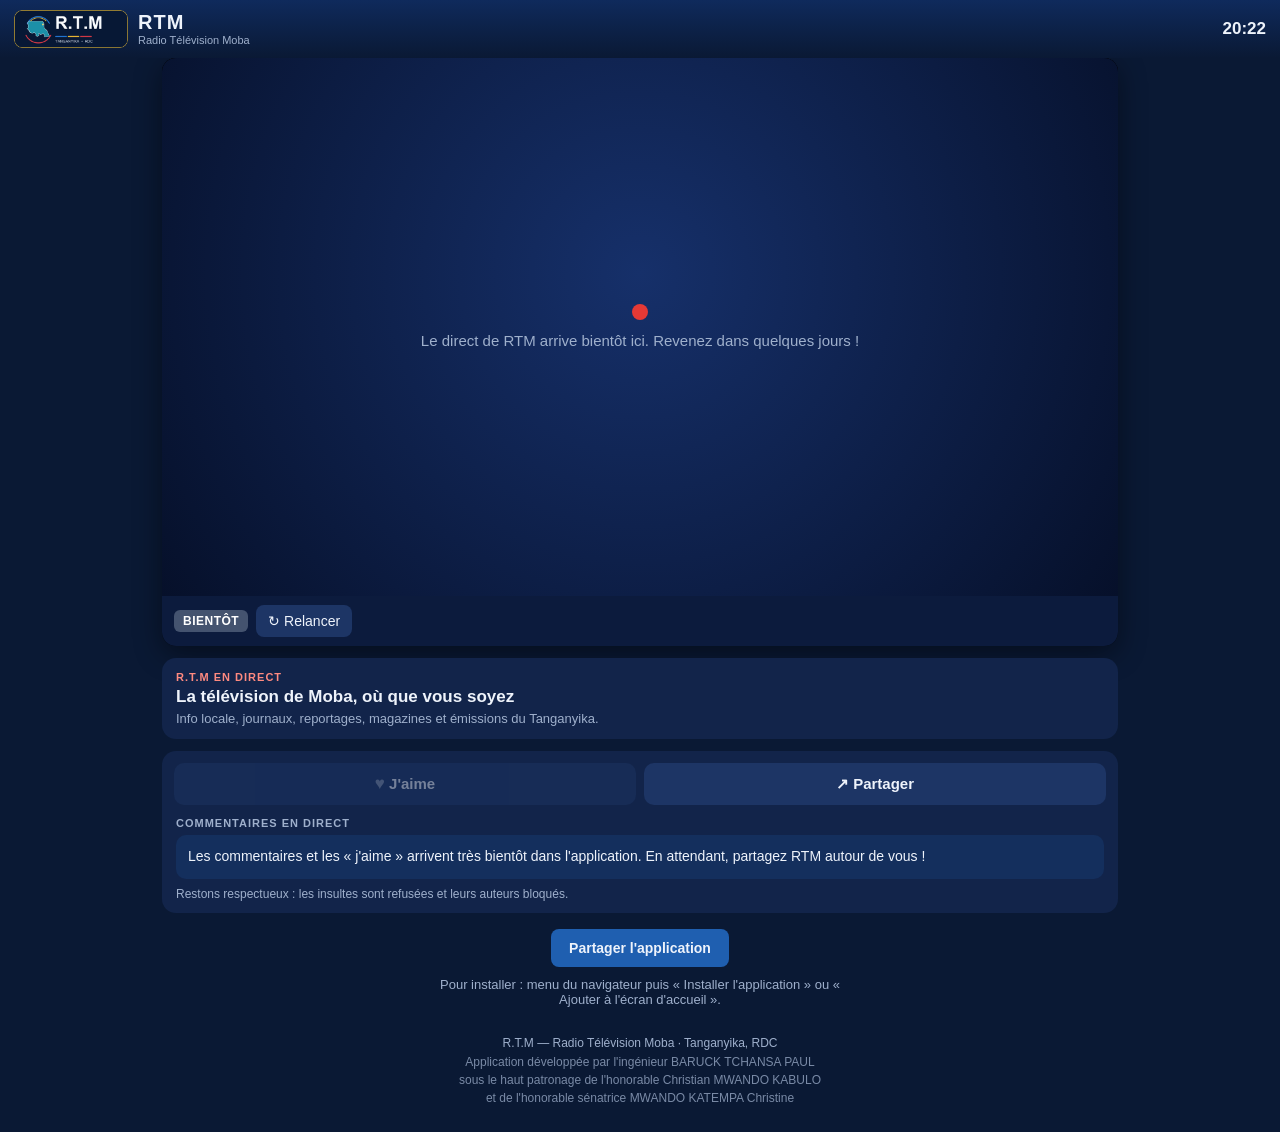
<file: index.html>
<!doctype html>
<html lang="fr">
<head>
<meta charset="utf-8">
<meta name="viewport" content="width=device-width, initial-scale=1, viewport-fit=cover">
<meta http-equiv="Content-Security-Policy" content="default-src 'self'; frame-src https://www.youtube.com https://www.youtube-nocookie.com; img-src 'self' data:; style-src 'self'; script-src 'self' https://www.gstatic.com; connect-src 'self' https://firestore.googleapis.com https://identitytoolkit.googleapis.com https://securetoken.googleapis.com https://firebaseinstallations.googleapis.com https://www.googleapis.com">
<meta name="referrer" content="strict-origin-when-cross-origin">
<meta name="theme-color" content="#0a1934">
<meta name="description" content="R.T.M Radio Télévision Moba en direct : regardez la télévision de Moba sur votre téléphone.">
<meta name="apple-mobile-web-app-capable" content="yes">
<meta name="apple-mobile-web-app-status-bar-style" content="black-translucent">
<meta name="apple-mobile-web-app-title" content="RTM">
<link rel="manifest" href="manifest.webmanifest">
<link rel="icon" href="icons/icon-192.png">
<link rel="apple-touch-icon" href="icons/icon-192.png">
<link rel="stylesheet" href="style.css?v=4">
<title>RTM en direct</title>
</head>
<body>
<header>
  <img src="icons/logo.png" alt="R.T.M" class="logo">
  <div class="titre"><strong>RTM</strong><span>Radio Télévision Moba</span></div>
  <div id="horloge" class="horloge"></div>
</header>

<main>
  <section class="ecran">
    <div id="lecteur" class="lecteur">
      <div id="attente" class="attente">
        <div class="point"></div>
        <p id="attente-texte">Chargement du direct…</p>
      </div>
    </div>
    <div class="barre-direct">
      <span class="badge" id="badge">● EN DIRECT</span>
      <button id="recharger" type="button">↻ Relancer</button>
      <a id="lien-youtube" class="bouton-lien" target="_blank" rel="noopener" hidden>Voir sur YouTube</a>
    </div>
  </section>

  <section class="carte accueil">
    <h2>R.T.M en direct</h2>
    <p class="nom petit">La télévision de Moba, où que vous soyez</p>
    <p class="heure">Info locale, journaux, reportages, magazines et émissions du Tanganyika.</p>
  </section>

  <section class="reactions" id="reactions">
    <div class="barre-reactions">
      <button type="button" id="aime" class="aime" aria-pressed="false" aria-label="J'aime"><span class="coeur">♥</span> J'aime <span id="aime-compte"></span></button>
      <button type="button" id="partager-haut" class="partage">↗ Partager</button>
    </div>
    <h2>Commentaires en direct</h2>
    <p id="com-bientot" class="bientot" hidden>Les commentaires et les « j'aime » arrivent très bientôt dans l'application.
      En attendant, partagez RTM autour de vous !</p>
    <ol id="com-liste" class="com-liste" aria-live="polite"></ol>
    <form id="com-form" class="com-form" autocomplete="off">
      <input id="com-nom" type="text" maxlength="30" placeholder="Votre nom" aria-label="Votre nom" required>
      <div class="com-ligne">
        <input id="com-texte" type="text" maxlength="300" placeholder="Écrivez un commentaire…" aria-label="Votre commentaire" required>
        <button id="com-envoyer" type="submit">Envoyer</button>
      </div>
      <div class="com-pied"><span id="com-message" class="com-message"></span><span id="com-compte">0/300</span></div>
    </form>
    <p class="regle">Restons respectueux : les insultes sont refusées et leurs auteurs bloqués.</p>
  </section>

  <section class="actions">
    <button type="button" id="partager">Partager l'application</button>
    <p id="installer-aide" class="aide"></p>
  </section>
</main>

<footer>
  <p>R.T.M — Radio Télévision Moba · Tanganyika, RDC</p>
  <p class="credit">Application développée par l'ingénieur BARUCK TCHANSA PAUL<br>
  sous le haut patronage de l'honorable Christian MWANDO KABULO<br>
  et de l'honorable sénatrice MWANDO KATEMPA Christine</p>
</footer>
<script src="app.js?v=4"></script>
<script src="filtre.js?v=4"></script>
<script type="module" src="commentaires.js?v=4"></script>
</body>
</html>
</file>
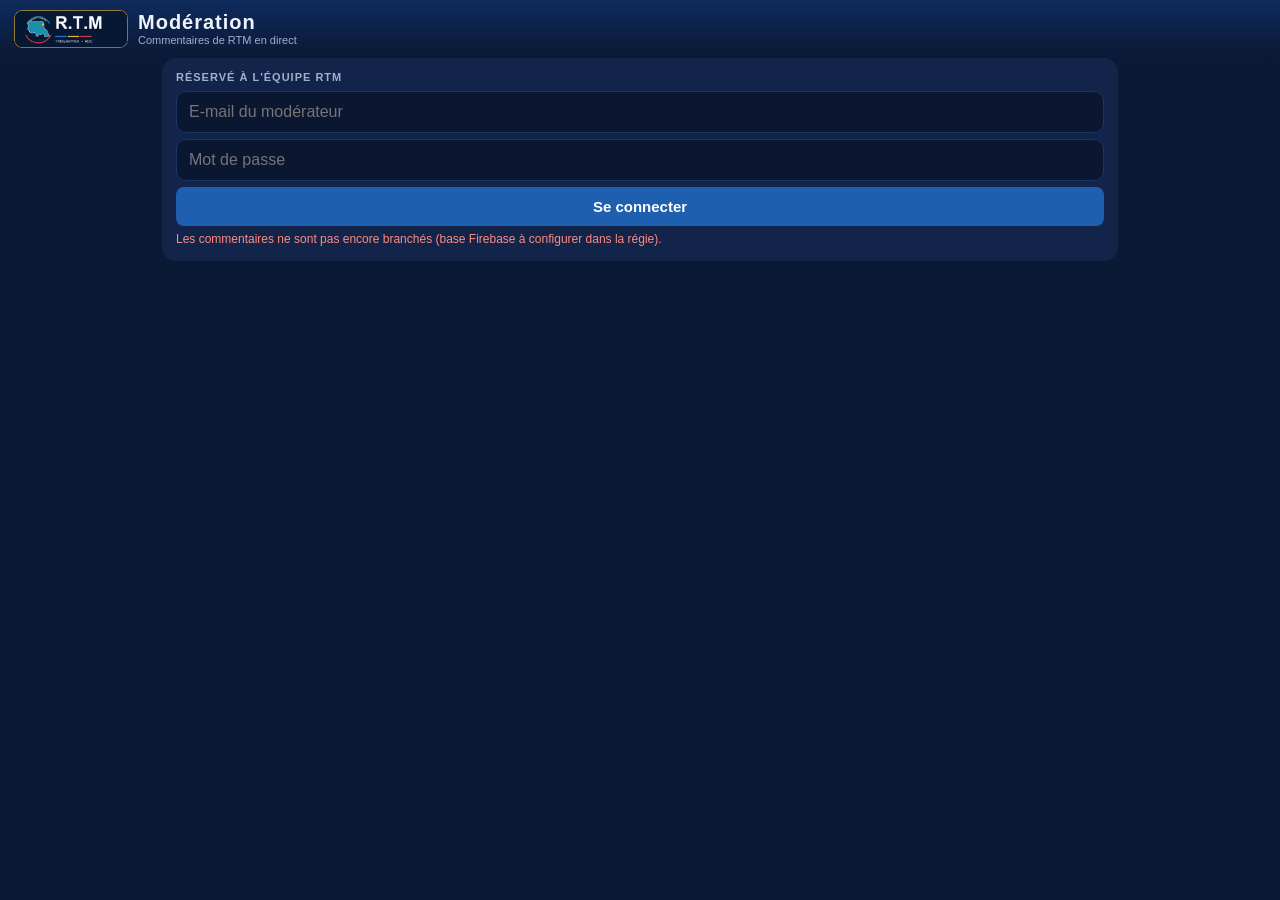
<file: moderation.html>
<!doctype html>
<html lang="fr">
<head>
<meta charset="utf-8">
<meta name="viewport" content="width=device-width, initial-scale=1">
<meta http-equiv="Content-Security-Policy" content="default-src 'self'; img-src 'self' data:; style-src 'self'; script-src 'self' https://www.gstatic.com; connect-src 'self' https://firestore.googleapis.com https://identitytoolkit.googleapis.com https://securetoken.googleapis.com https://firebaseinstallations.googleapis.com https://www.googleapis.com">
<meta name="robots" content="noindex">
<link rel="icon" href="icons/icon-192.png">
<link rel="stylesheet" href="style.css">
<title>RTM — Modération</title>
</head>
<body>
<header>
  <img src="icons/logo.png" alt="R.T.M" class="logo">
  <div class="titre"><strong>Modération</strong><span>Commentaires de RTM en direct</span></div>
</header>
<main>
  <section class="carte" id="connexion">
    <h2>Réservé à l'équipe RTM</h2>
    <form id="form-connexion" class="com-form">
      <input id="email" type="email" placeholder="E-mail du modérateur" autocomplete="username" required>
      <input id="mdp" type="password" placeholder="Mot de passe" autocomplete="current-password" required>
      <div class="com-ligne"><button type="submit" class="plein">Se connecter</button></div>
      <div class="com-pied"><span id="msg-connexion" class="com-message"></span></div>
    </form>
  </section>

  <section class="reactions" id="panneau" hidden>
    <h2>Commentaires récents (les plus récents en bas)</h2>
    <ol id="mod-liste" class="com-liste mod"></ol>
    <h2>Utilisateurs bloqués</h2>
    <ol id="mod-bloques" class="com-liste mod"></ol>
    <p class="regle">« Supprimer » retire le commentaire pour tout le monde. « Bloquer » supprime le commentaire et empêche cette personne de commenter et d'aimer. Un blocage se lève avec « Débloquer ».</p>
    <div class="com-pied"><span id="msg-mod" class="com-message"></span></div>
  </section>
</main>
<script src="filtre.js"></script>
<script type="module" src="moderation.js"></script>
</body>
</html>
</file>
<file: style.css>
:root {
  --nuit: #0a1934; --carte: #12244a; --ligne: #1d3565; --bleu: #1f5fb0; --rouge: #e53935;
  --or: #f2b705; --texte: #eef3fb; --gris: #9fb0cc;
}
* { box-sizing: border-box; }
html, body { margin: 0; background: var(--nuit); color: var(--texte);
  font-family: -apple-system, "Segoe UI", Roboto, Arial, sans-serif; -webkit-text-size-adjust: 100%; }
body { min-height: 100vh; padding-bottom: env(safe-area-inset-bottom); }
header { display: flex; align-items: center; gap: 10px; padding: calc(10px + env(safe-area-inset-top)) 14px 10px;
  background: linear-gradient(180deg, #0f2a5c, var(--nuit)); position: sticky; top: 0; z-index: 5; }
.logo { height: 38px; width: auto; border-radius: 8px; }
.titre { display: flex; flex-direction: column; line-height: 1.15; flex: 1; min-width: 0; }
.titre strong { font-size: 20px; letter-spacing: 1px; }
.titre span { font-size: 11px; color: var(--gris); white-space: nowrap; overflow: hidden; text-overflow: ellipsis; }
.horloge { font-variant-numeric: tabular-nums; font-weight: 700; font-size: 17px; }
main { max-width: 980px; margin: 0 auto; padding: 0 12px 20px; }

.ecran { background: #000; border-radius: 14px; overflow: hidden; box-shadow: 0 8px 28px rgba(0, 0, 0, .45); }
.lecteur { position: relative; width: 100%; aspect-ratio: 16 / 9; background: #000; }
.lecteur iframe { position: absolute; inset: 0; width: 100%; height: 100%; border: 0; }
.attente { position: absolute; inset: 0; display: flex; flex-direction: column; align-items: center; justify-content: center;
  gap: 12px; color: var(--gris); text-align: center; padding: 16px;
  background: radial-gradient(circle at 50% 40%, #16306a, #06102a); }
.attente p { margin: 0; font-size: 15px; max-width: 30em; }
.point { width: 16px; height: 16px; border-radius: 50%; background: var(--rouge); animation: pouls 1.4s infinite; }
@keyframes pouls { 0% { box-shadow: 0 0 0 0 rgba(229, 57, 53, .7); } 100% { box-shadow: 0 0 0 18px rgba(229, 57, 53, 0); } }
.barre-direct { display: flex; align-items: center; gap: 8px; padding: 9px 12px; background: #0c1b3d; flex-wrap: wrap; }
.badge { background: var(--rouge); color: #fff; font-weight: 800; font-size: 12px; padding: 4px 9px; border-radius: 6px; letter-spacing: .5px; }
.badge.hors { background: #44536f; }
.barre-direct button, .bouton-lien, .actions button, .onglets button {
  background: var(--ligne); color: var(--texte); border: 0; border-radius: 8px; padding: 8px 12px; font-size: 14px;
  text-decoration: none; cursor: pointer; font-family: inherit; }
.bouton-lien { margin-left: auto; }

.cartes { display: grid; grid-template-columns: minmax(0, 3fr) minmax(0, 2fr); gap: 10px; margin-top: 12px; }
.carte { background: var(--carte); border-radius: 14px; padding: 13px 14px; min-width: 0; }
.carte h2 { margin: 0 0 4px; font-size: 11px; letter-spacing: 1px; text-transform: uppercase; color: var(--gris); }
.maintenant h2 { color: #ff8a80; }
.accueil { margin-top: 12px; }
.accueil h2 { color: #ff8a80; }
.nom { margin: 0; font-size: 21px; font-weight: 800; line-height: 1.2; overflow-wrap: anywhere; }
.nom.petit { font-size: 17px; }
.heure { margin: 4px 0 0; color: var(--gris); font-size: 13px; }
.jauge { height: 5px; background: var(--ligne); border-radius: 3px; margin-top: 10px; overflow: hidden; }
.jauge div { height: 100%; width: 0; background: var(--rouge); border-radius: 3px; transition: width .6s; }

.grille { margin-top: 14px; background: var(--carte); border-radius: 14px; padding: 10px 6px 6px; }
.onglets { display: flex; gap: 6px; padding: 0 8px 8px; }
.onglets button.actif { background: var(--bleu); font-weight: 700; }
#programme { list-style: none; margin: 0; padding: 0; }
#programme li { display: flex; gap: 12px; align-items: baseline; padding: 9px 10px; border-top: 1px solid rgba(255, 255, 255, .06); }
#programme li .h { color: var(--gris); font-variant-numeric: tabular-nums; font-size: 13px; min-width: 96px; }
#programme li .p { font-size: 15px; overflow-wrap: anywhere; }
#programme li.passe { opacity: .45; }
#programme li.encours { background: rgba(229, 57, 53, .16); border-radius: 10px; border-top-color: transparent; }
#programme li.encours .p { font-weight: 800; }
#programme li.special .p::after { content: " ★"; color: var(--or); }

.actions { text-align: center; margin-top: 16px; }
.actions button { background: var(--bleu); font-weight: 700; padding: 11px 18px; }
.aide { color: var(--gris); font-size: 13px; margin: 10px auto 0; max-width: 34em; }
footer { text-align: center; color: var(--gris); font-size: 12px; padding: 6px 12px 22px; }
footer p { margin: 3px 0; }
.credit { opacity: .75; }
@media (max-width: 420px) { .cartes { grid-template-columns: minmax(0, 1fr); } .nom { font-size: 19px; } }

/* ---- réactions : j'aime, partage, commentaires ---- */
.reactions { margin-top: 12px; background: var(--carte); border-radius: 14px; padding: 12px; }
.reactions h2 { margin: 12px 2px 6px; font-size: 11px; letter-spacing: 1px; text-transform: uppercase; color: var(--gris); }
.barre-reactions { display: flex; gap: 8px; }
.barre-reactions button { flex: 1; background: var(--ligne); color: var(--texte); border: 0; border-radius: 10px; padding: 11px 10px;
  font-size: 15px; font-weight: 700; cursor: pointer; font-family: inherit; }
.aime .coeur { color: #7f90ad; font-size: 17px; }
.aime.actif { background: rgba(229, 57, 53, .22); }
.aime.actif .coeur { color: var(--rouge); }
#aime-compte { font-variant-numeric: tabular-nums; color: var(--gris); font-weight: 600; }
.com-liste { list-style: none; margin: 0; padding: 0 2px; max-height: 46vh; min-height: 120px; overflow-y: auto; overscroll-behavior: contain; }
.com-liste li { padding: 8px 2px; border-top: 1px solid rgba(255, 255, 255, .06); }
.com-liste li:first-child { border-top: 0; }
.com-liste strong { font-size: 13px; color: #9cc4ff; }
.com-liste li.moi strong { color: var(--or); }
.com-liste time { font-size: 11px; color: var(--gris); margin-left: 8px; }
.com-liste p { margin: 2px 0 0; font-size: 15px; line-height: 1.35; overflow-wrap: anywhere; }
.com-liste li.vide { color: var(--gris); text-align: center; padding: 26px 0; border: 0; }
.com-form { margin-top: 8px; display: grid; gap: 6px; }
.com-form input { width: 100%; background: #0b1630; color: var(--texte); border: 1px solid var(--ligne); border-radius: 10px;
  padding: 11px 12px; font-size: 16px; font-family: inherit; min-width: 0; }
.com-form input:focus { outline: 2px solid var(--bleu); border-color: transparent; }
#com-nom { max-width: 15em; }
.com-ligne { display: flex; gap: 6px; }
.com-ligne button { background: var(--bleu); color: #fff; border: 0; border-radius: 10px; padding: 0 16px; font-weight: 700;
  font-size: 15px; cursor: pointer; font-family: inherit; }
.com-ligne button:disabled { opacity: .5; }
.com-pied { display: flex; justify-content: space-between; gap: 10px; font-size: 12px; color: var(--gris); min-height: 1.3em; }
.com-message.erreur { color: #ff8a80; }
.com-form.ferme .com-ligne, .com-form.ferme #com-nom { opacity: .4; pointer-events: none; }
.regle { margin: 8px 2px 0; font-size: 12px; color: var(--gris); }
/* ---- modération ---- */
.com-liste.mod { max-height: 38vh; }
.com-liste li.suspect { background: rgba(229, 57, 53, .14); border-radius: 8px; padding-left: 8px; }
.mod-actions { display: flex; gap: 6px; margin-top: 6px; flex-wrap: wrap; }
.mod-actions button, .com-ligne button.plein { border: 0; border-radius: 8px; padding: 7px 12px; font-size: 13px; font-weight: 700; cursor: pointer; font-family: inherit; color: #fff; }
.mod-suppr { background: var(--ligne); }
.mod-bloquer { background: var(--rouge); }
.com-ligne button.plein { background: var(--bleu); padding: 11px 16px; font-size: 15px; width: 100%; }

.bientot { margin: 4px 2px 8px; padding: 12px; border-radius: 10px; background: rgba(31, 95, 176, .18);
  color: var(--texte); font-size: 14px; line-height: 1.4; }
.barre-reactions button:disabled { opacity: .45; }
.credit { line-height: 1.5; }

[hidden] { display: none !important; }
</file>
